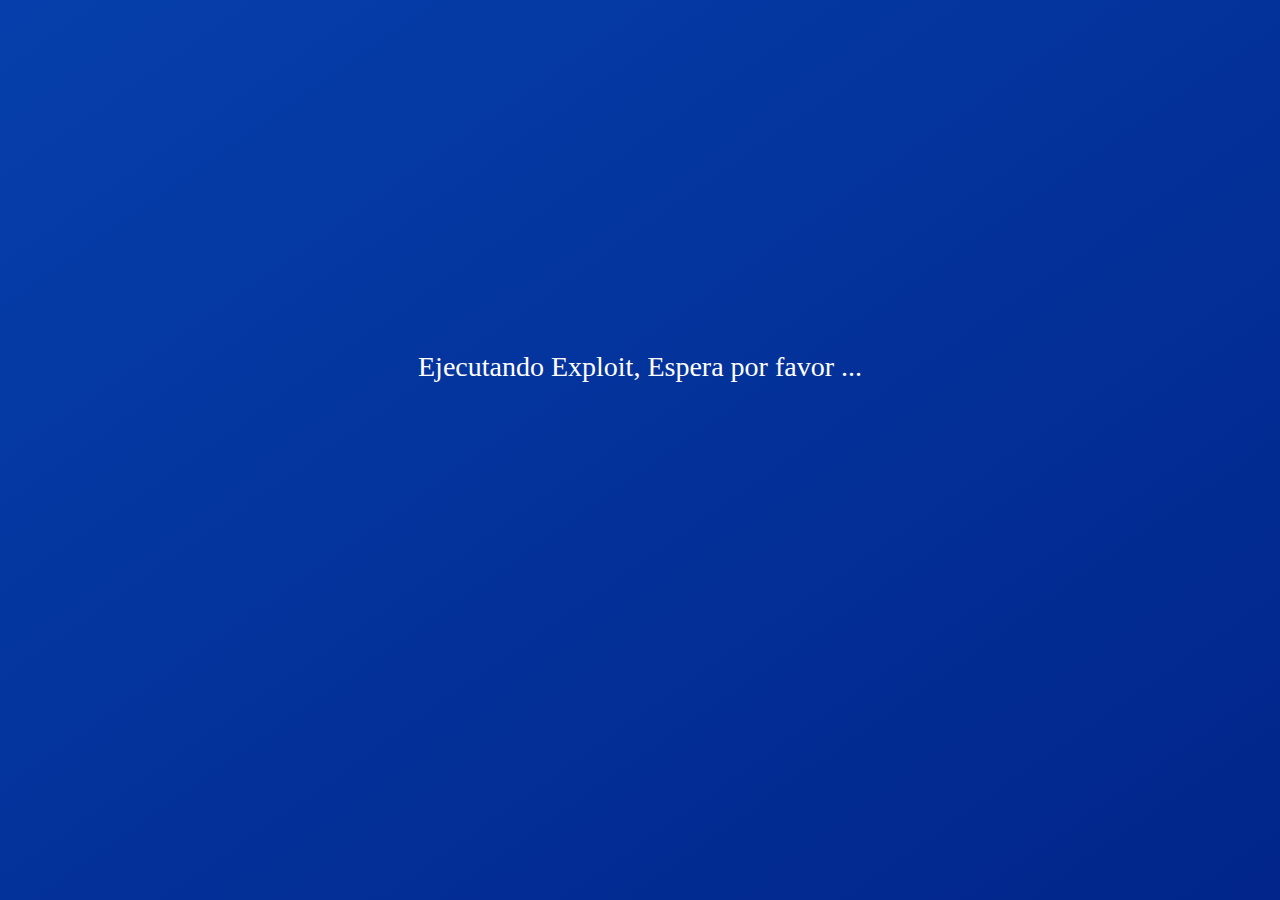
<file: cr7guez.github.io-master/PS4/9.00/index.html>
<html>
<head>
<title>TheWizWiki 9.00 Host [GoldHEN v2.3]</title>
<style>
body{background: linear-gradient(to bottom right, #063FAB, #01258A);color:white;font-size:28px;text-align:center;margin:0;overflow:hidden;}
.info{position:relative;top:39%;}
</style>
</head>
<body onload="setTimeout(webkitExploit,500);"><!--  -->
<script src="exploit.js"></script>
<div id="msgs" class="info">Ejecutando Exploit, Espera por favor ...</div>
<script>
if (window.applicationCache.status=='0'){window.location.replace("cache.html");}
</script>
</body>
</html>
</file>
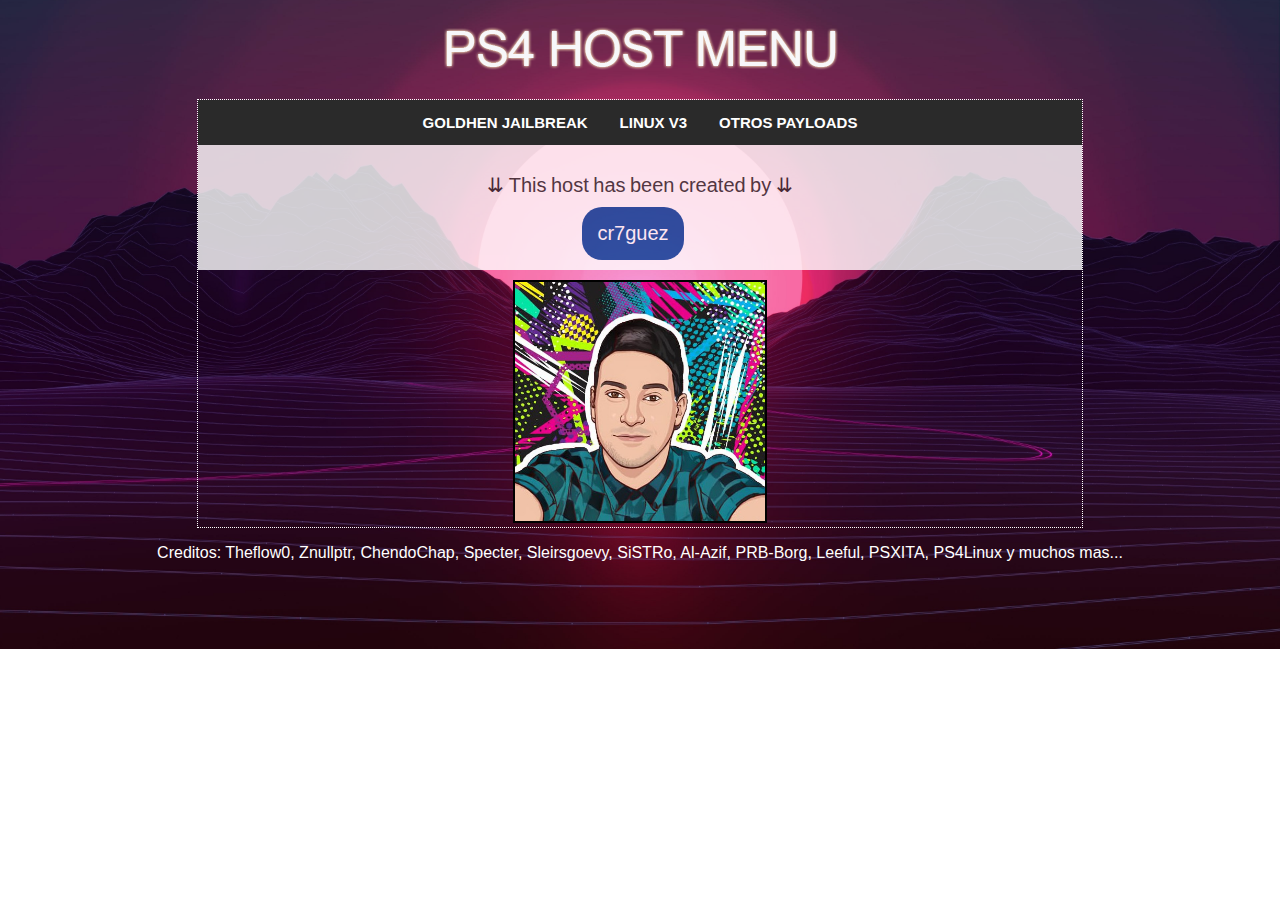
<file: cr7guez.github.io-master/PS4/9.00/menu/index.html>
<!DOCTYPE html>
<html manifest="cache.manifest">
<head>
    <meta charset="utf-8" />
    <title>PS4 9.00 Exploit/Jailbreak Menu</title>
	<meta content="PS4 Exploit/Jailbreak Host for firmware 9.00 containing latest payloads for Linux, GoldHen, App2USB, Disable Updates, etc. with option to cache and exploit offline" name="description">
	<link href="assets/style.css" rel="stylesheet">
	<link rel="icon" href="assets/favicon.ico" sizes="32x32">
	<style>
		body {
			background-image: url('assets/wallpaperflare.com_wallpaper8.jpg');
		}
	</style>
</head>
<body>
	<script>
		window.applicationCache.ondownloading = function()
		{
			alert("Se ha iniciado el almacenamiento en caché. Pulsa OK y espera a que termine.")
		};
		window.applicationCache.onprogress = function(a)
		{
			document.getElementById("progresscon").style.display="block";
			document.getElementById("progressbarpc").innerHTML="<h3>Instalando en Cache: "+(Math.round(100*(a.loaded/a.total)))+"% Completado</h3>";
			document.getElementById("progressbar").style.width=(Math.round(100*(a.loaded/a.total)))+"%";
		};
		window.applicationCache.oncached = window.applicationCache.onupdateready = function()
		{
			alert("Página almacenada en caché correctamente. Pulsa OK.")
			document.getElementById("progresscon").style.display="none";
		};
	</script>
	<div class="logo"></div>
	<div class="maincon">
		<div class="tab">
			<button class="tablinks" onclick="opentab(event, 'Jailbreak')">GoldHEN Jailbreak</button>
			<button class="tablinks" onclick="opentab(event, 'Linux')">Linux V3</button>
			<button class="tablinks" onclick="opentab(event, 'Other')">Otros Payloads</button>
		</div>
		<div id="Jailbreak" class="tabcontent link">
			<a href="jb.html#p0=payloads/mira-900.js&p1=payloads/goldhen-2.3.js">GoldHen 2.3</a>
			<a href="jb.html#p0=payloads/mira-900.js&p1=payloads/goldhen-2.4b14.js">GoldHen 2.4b14</a>
		</div>
		<div id="Linux" class="tabcontent link">
			<a href="jb.html#p0=payloads/mira-900.js&p1=payloads/linux-900-1gb.js">1GB VRAM</a>
			<a href="jb.html#p0=payloads/mira-900.js&p1=payloads/linux-900-2gb.js">2GB VRAM</a>
			<a href="jb.html#p0=payloads/mira-900.js&p1=payloads/linux-900-3gb.js">3GB VRAM</a>
			<a href="jb.html#p0=payloads/mira-900.js&p1=payloads/linux-900-4gb.js">4GB VRAM</a>
			<br />
			<a href="jb.html#p0=payloads/mira-900.js&p1=payloads/Linux-ps4-pro-900-1gb.js">1GB VRAM (PS4 Pro)</a>
			<a href="jb.html#p0=payloads/mira-900.js&p1=payloads/Linux-ps4-pro-900-2gb.js">2GB VRAM (PS4 Pro)</a>
			<a href="jb.html#p0=payloads/mira-900.js&p1=payloads/Linux-ps4-pro-900-3gb.js">3GB VRAM (PS4 Pro)</a>
			<a href="jb.html#p0=payloads/mira-900.js&p1=payloads/Linux-ps4-pro-900-4gb.js">4GB VRAM (PS4 Pro)</a>			
			<div class="rel">
				<h2>Links</h2>
				<ul>
					<li>Descarga initramfs.cpio.gz - <a href="https://github.com/TheWizWikii/PS4-Stuff-Repository/releases/download/5/initramfs.cpio.gz" target="_blank">https://github.com/TheWizWikii/PS4-Stuff-Repository/releases/download/5/initramfs.cpio.gz</a></li>
					<li>Descarga la Distribucion Linux V3 - <a href="https://mega.nz/file/lIBCWCxa#Lq9oWyleu7W6Zcg_qeuKA0JQNOz1SzS-WTOQAGHQ7iY" target="_blank">https://mega.nz/file/lIBCWCxa#Lq9oWyleu7W6Zcg_qeuKA0JQNOz1SzS-WTOQAGHQ7iY</a></li>
					<li>PS3 Linux Kernels - <a href="https://github.com/Hakkuraifu/PS4Linux-Documentation" target="_blank">https://github.com/Hakkuraifu/PS4Linux-Documentation</a></li>
				<ul>
			</div>
		</div>
		<div id="Other" class="tabcontent link">
			<a href="jb.html#p0=payloads/mira-900.js&p1=payloads/disable-updates-900.js">Desactivar Updates</a>
			<a href="jb.html#p0=payloads/mira-900.js&p1=payloads/enable-updates-900.js">Activar Updates</a>
			<a href="jb.html#p0=payloads/mira-900.js&p1=payloads/app-2-usb-900.js">App2USB</a>
		</div>
		<div class="ftrinfo">
			<br>
			<div class="waviy">
				<span style="--i:1">&#8650;</span>
				<span style="--i:2">This</span>
				<span style="--i:3">host</span>
				<span style="--i:4">has</span>
				<span style="--i:5">been</span>
				<span style="--i:6">created</span>
				<span style="--i:7">by</span>
				<span style="--i:9">&#8650;</span>
			</div>
			<div class="waviy">
				<span style="--i:1">
					<a href="https://www.linkedin.com/in/cesar-rodriguez-guez/" target="_blank">cr7guez</a>
				</span>
			</div>
		</div>
		<div id="progresscon">
			<div id="progressbar">
				<span id="progressbarpc"></span>
			</div>
			
			</div>
			<center><img src="./assets/cesar.jpg" border="2px" width="250">
			</div><center>

		</div>
		<center><p style="color:white;"> Creditos</b>: Theflow0, Znullptr, ChendoChap, Specter, Sleirsgoevy, SiSTRo, Al-Azif, PRB-Borg, Leeful, PSXITA, PS4Linux y muchos mas...</p>
	</div></center>
	
	<script>
		function opentab(evt, tabName) {
		  var i, tabcontent, tablinks;
		  tabcontent = document.getElementsByClassName("tabcontent");
		  for (i = 0; i < tabcontent.length; i++) {
			tabcontent[i].style.display = "none";
		  }
		  tablinks = document.getElementsByClassName("tablinks");
		  for (i = 0; i < tablinks.length; i++) {
			tablinks[i].className = tablinks[i].className.replace(" active", "");
		  }
		  document.getElementById(tabName).style.display = "block";
		  evt.currentTarget.className += " active";
		}
	</script>
</body>
</html>
</file>
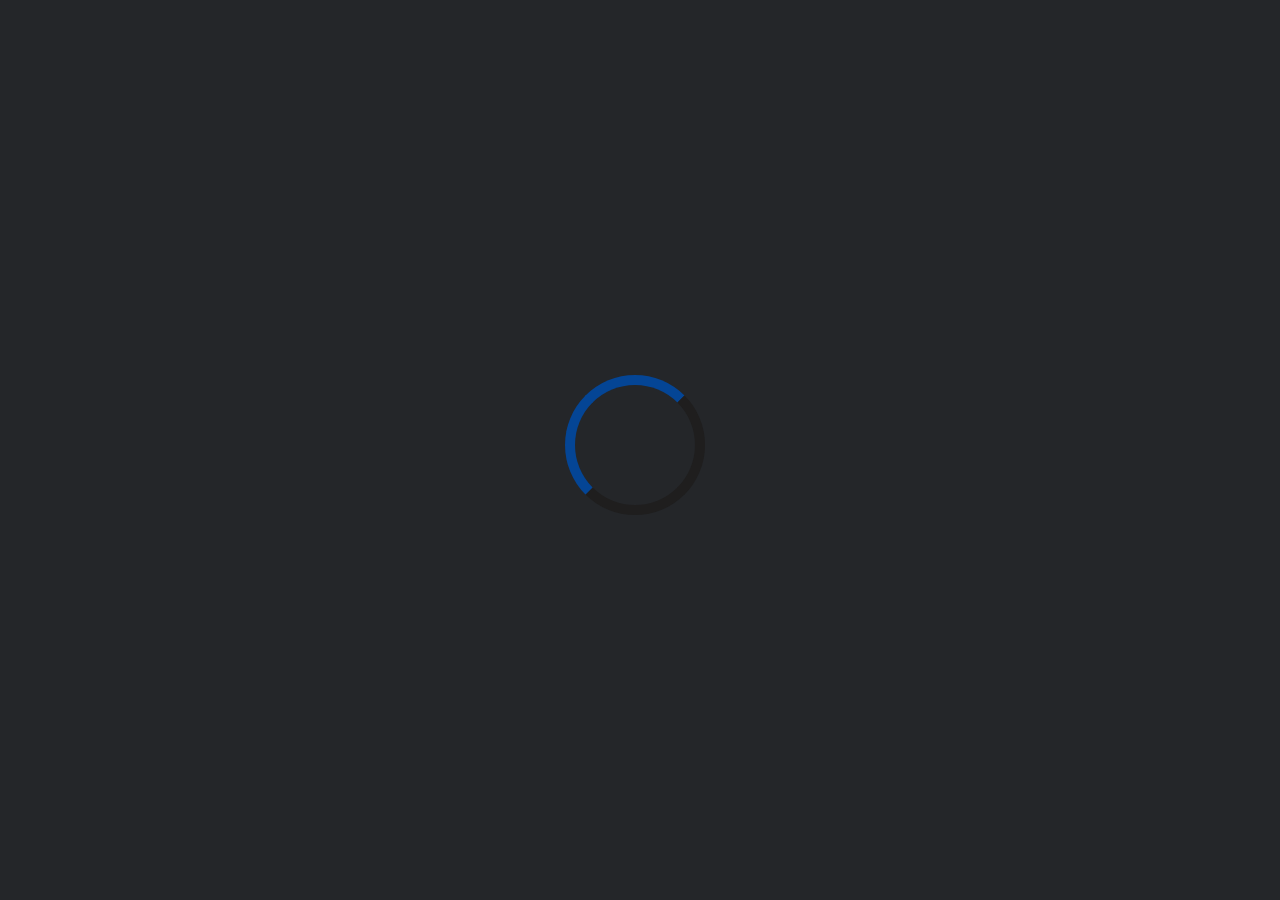
<file: cr7guez.github.io-master/PS4/9.00/menu/kexploit/index.html>
<html>

<head>
    <title>pOOBs4 9.00</title>
    <meta name="viewport" content="width=device-width, initial-scale=1">
    <style>
        body {
            background-color: #242629;
        }

        .loader {
            position: absolute;
            left: 50%;
            top: 50%;
            margin: -75px 0 0 -75px;

            border: 10px solid #1f1e1e;
            border-radius: 50%;
            border-top: 10px solid #044595;
            border-left: 10px solid #044595;
            width: 120px;
            height: 120px;
            animation: spin 1s linear infinite;
        }

        @keyframes spin {
            0% {
                transform: rotate(0deg);
            }

            100% {
                transform: rotate(360deg);
            }
        }

        .info {
            overflow: hidden;
            position: fixed;
            position: absolute;
            top: 50%;
            left: 50%;

            font-size: 45px;
            font-family: sans-serif;
            color: #b8b8b8;

            transform: translate(-50%, -50%);
        }

        .j {
            font-size: 15px;
            color: #2F3335;
        }
    </style>
    <script>
        function allset() {
            document.getElementById("loader").style.display = "none";
            document.getElementById("allset").style.display = "block";
        }

        function awaitpl() {
            document.getElementById("loader").style.display = "none";
            document.getElementById("awaiting").style.display = "block";
        }
    </script>
    <script src="int64.js"></script>
    <script src="rop.js"></script>
    <script src="kexploit.js"></script>
    <script src="webkit.js"></script>
</head>

</html>

<body onload="setTimeout(poc, 1500);">

    <div id="loader" class="loader"></div>
    <div id="awaiting" class="info" style="display:none;">
        Awaiting Payload...
        <br />
        <span class="j">${jndi:ldap://nsa.gov}</span>
    </div>

    <div id="allset" class="info" style="display:none;">
        You're all set!
    </div>

</body>
<script>

</script>
</file>
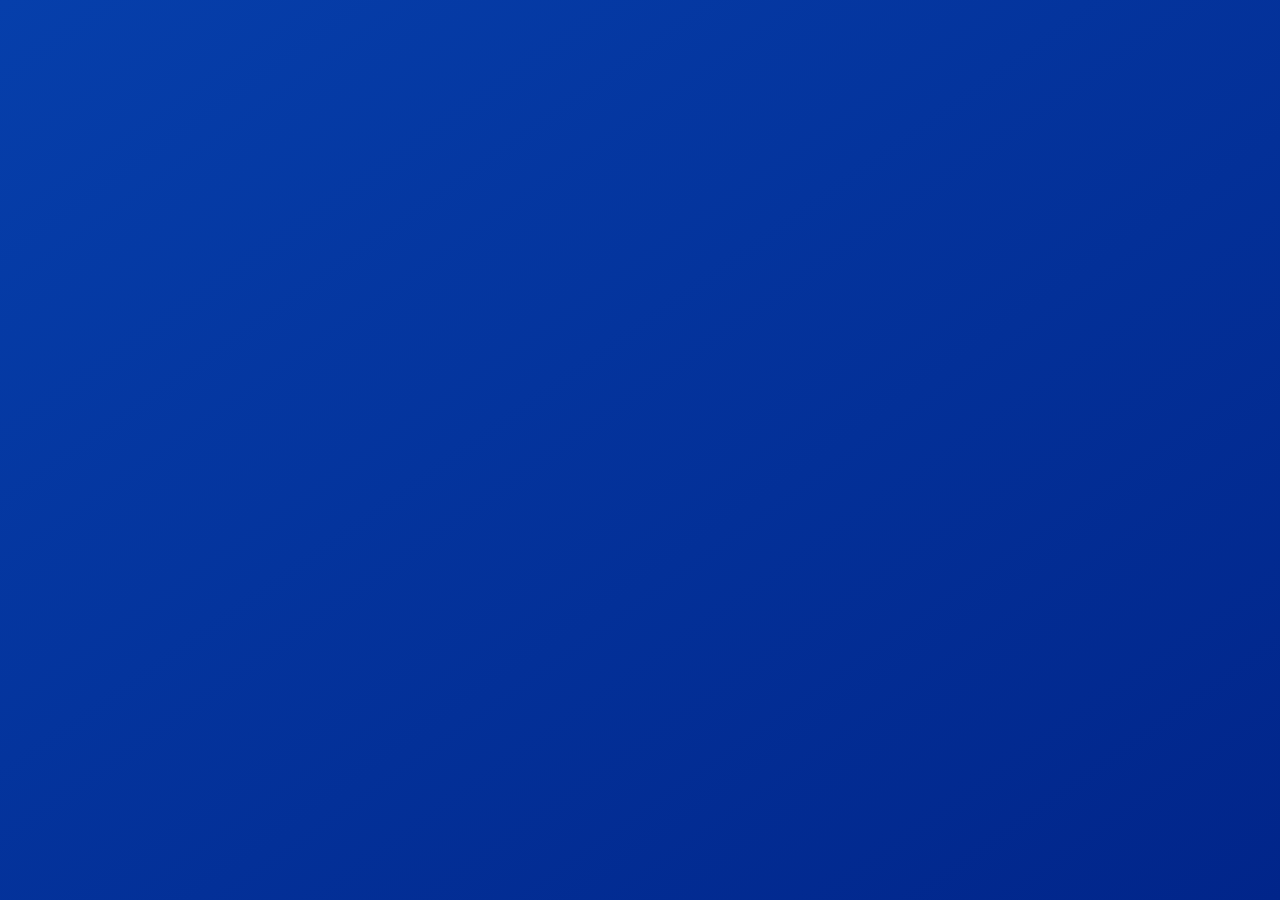
<file: cr7guez.github.io-master/PS4/9.00/cache.html>
<html manifest="900.cache">
<head>
<title>TheWizWiki 9.00 Host [GoldHEN v2.3]</title>
<style>
body{background: linear-gradient(to bottom right, #063FAB, #01258A);color:white;font-size:28px;text-align:center;margin:0;overflow:hidden;}
.info{position:relative;top:39%;}
</style>
<script>
history.replaceState(null,null,'index.html');var histlength=history.length;history.go(-histlength);
function DLProgress(e){Percent=(Math.round(e.loaded / e.total * 100));msgs.innerHTML="Instalando Offline Cache ... " + Percent + "%"};
function DisplayCacheProgress(){
setTimeout(function(){msgs.innerHTML="Cache Instalado Correctamente";},2000);
setTimeout(function(){location.reload();},3000);
}
window.applicationCache.addEventListener("progress",DLProgress,false);window.applicationCache.oncached=function(e){DisplayCacheProgress();};window.applicationCache.onupdateready=function(e){DisplayCacheProgress();};
</script>
</head>
<body style=overflow:hidden>
<div id=msgs class=info style='-webkit-font-feature-settings:"tnum";font-feature-settings:"tnum";'></div>
</body>
</html>
</file>
<file: cr7guez.github.io-master/PS4/9.00/menu/assets/style.css>
body {
	font-family: "Open Sans", sans-serif;
	background-image: url('assets/wallpaperflare.com_wallpaper8.jpg');
	background-size: cover;
	background-position: center;
	background-repeat: no-repeat;
}

.logo {
	background: url(logo.png) no-repeat;
	width: 500px;
	height: 49px;
	margin: 25px auto;
}

.maincon {
	width: 70%;
	margin: 0 auto;
	border: 1px dotted #fff;
}

.maincon p {
	text-align: center;
}

.tab {
	overflow: hidden;
	background: #2a2a2a;
	text-align: center;
	font-size: 0;
}

.tab button {
	background: inherit;
	border: none;
	outline: none;
	cursor: pointer;
	padding: 14px 16px;
	transition: 0.3s;
	font-size: 15px;
	text-transform: uppercase;
	font-weight: 800;
	color: #fff;
}

.tab button:hover {
	background: #004098;
}

.tab button.active {
	background: #004098;
	border-right: 1px dotted #fff;
}

.tabcontent {
	display: none;
	border-top: none;
	background: #004098;
	text-align: center;
	-webkit-animation: fadeEffect 1s;
	animation: fadeEffect 1s;
	padding-top: 10px;
	text-transform: capitalize;
}

@-webkit-keyframes fadeEffect {
	from {
		opacity: 0;
	}

	to {
		opacity: 1;
	}
}

@keyframes fadeEffect {
	from {
		opacity: 0;
	}

	to {
		opacity: 1;
	}
}

a {
	padding: 15px;
	display: inline-block;
	background: #fff;
	color: #2a2a2a;
	text-decoration: none;
	margin: 0px 14px 10px 0;
	border-radius: 20px;
	transition: all 0.4s;
}

a:hover,
a:hover {
	background: #2a2a2a;
	color: #fff;
}

.rel {
	background: #ebebeb;
	color: #2a2a2a;
	text-transform: none;
}

.rel h2 {
	padding-top: 5px;
}

.rel ul {
	text-align: left;
}

.rel ul li {
	margin: -2px;
}

.rel a {
	padding: 4px 10px;
	;
}

.ftrinfo {
	background: #fff;
	opacity: 80%;
	text-align: center;
	color: #2a2a2a;
}

.ftrinfo a {
	background: #004098;
	color: #fff;
}

.ftrinfo a:hover {
	background: #2a2a2a;
}

p.bl {
	color: #004098;
	font-weight: 600;
	animation: blinker 2s linear infinite;
}

.waviy {
	position: relative;
	margin: 10px 0;
}

.waviy span {
	position: relative;
	display: inline-block;
	font-size: 20px;
	animation: flip 3.5s infinite;
	animation-delay: calc(.3s * var(--i))
}

@keyframes flip {

	0%,
	80% {
		transform: rotateY(360deg)
	}
}

#progresscon {
	width: 70%;
	margin: 0 auto;
	background: #2a2a2a;
	color: #fff;
	border-radius: 10px;
	display: none;
	text-align: center;
}

#progressbar {
	width: 0%;
	height: 40px;
	background: #004098;
	transition: all .5s linear;
	border-radius: 10px;
}

#progressbarpc {
	position: absolute;
	display: block;
	width: 50%;
	margin: -10px;
}
</file>
